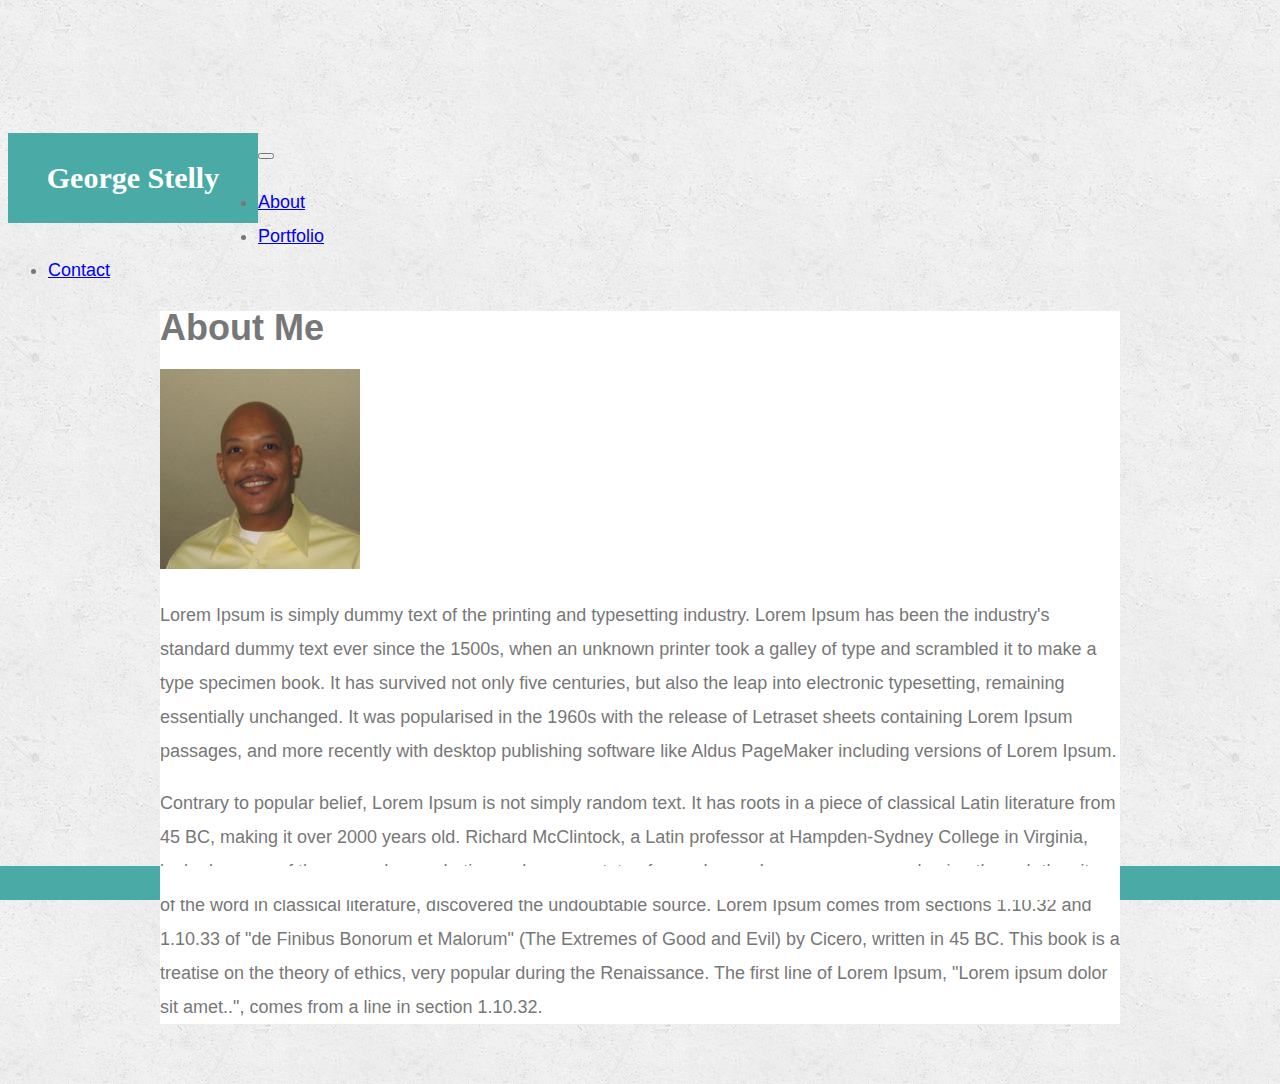
<file: index.html>
<!doctype html>
<html lang="en">
  <head>
    <!-- Required meta tags -->
    <meta charset="utf-8">
    <meta name="viewport" content="width=device-width, initial-scale=1, shrink-to-fit=no">

    <!-- Bootstrap CSS -->
    <link rel="stylesheet" href="https://stackpath.bootstrapcdn.com/bootstrap/4.2.1/css/bootstrap.min.css" integrity="sha384-GJzZqFGwb1QTTN6wy59ffF1BuGJpLSa9DkKMp0DgiMDm4iYMj70gZWKYbI706tWS" crossorigin="anonymous">
    <link rel="stylesheet" type="text/css" href="assets/css/style.css">
    <script src="https://ajax.googleapis.com/ajax/libs/jquery/3.3.1/jquery.min.js"></script>
    <script src="https://maxcdn.bootstrapcdn.com/bootstrap/3.4.0/js/bootstrap.min.js"></script>
    <title>About | George Stelly</title>
  </head>
  <body>

    <nav class="navbar navbar-expand-sm navbar-light bg-faded fixed-top" align-items-center >
        <button class="navbar-toggler" type="button" data-toggle="collapse" data-target="#nav-content" aria-controls="nav-content" aria-expanded="false" aria-label="Toggle navigation">
        <span class="navbar-toggler-icon"></span>
        </button>
        
        <!-- Brand -->
        <a class="navbar-brand" id="logo" href="#">George Stelly</a>
        
        <!-- Links -->
        <div class="collapse navbar-collapse justify-content-end" id="nav-content">   
        <ul class="navbar-nav">
        <li class="nav-item">
        <a class="nav-link" href="index.html">About</a>
        </li>
        <li class="nav-item">
        <a class="nav-link" href="portfolio.html">Portfolio</a>
        </li>
        <li class="nav-item">
        <a class="nav-link" href="contact.html">Contact</a>
        </li>
        </ul>
    </nav>


<!--Container-->
<div class ="container">
      <div class="row">
          <div class = "col-md-12">  
             <h1>About Me</h1>
          </div>
      </div>

      <div class="row">
            
            <div class="col-md-3" >
              <img src="assets/images/Geo.jpg"  class="img-fluid" width="200" alt="George Stelly">
            </div>
 
            <div class="col-md-9">  
                    <p>Lorem Ipsum is simply dummy text of the printing and typesetting industry. Lorem Ipsum has been the industry's standard dummy text ever since the 1500s, when an unknown printer took a galley of type and scrambled it to make a type specimen book. It has survived not only five centuries, but also the leap into electronic typesetting, remaining essentially unchanged. It was popularised in the 1960s with the release of Letraset sheets containing Lorem Ipsum passages, and more recently with desktop publishing software like Aldus PageMaker including versions of Lorem Ipsum.</p>
                    
            </div>           
      </div>

      
      <div class="row">
            
       <div class="col-md-12">  
               <p>Contrary to popular belief, Lorem Ipsum is not simply random text. It has roots in a piece of classical Latin literature from 45 BC, making it over 2000 years old. Richard McClintock, a Latin professor at Hampden-Sydney College in Virginia, looked up one of the more obscure Latin words, consectetur, from a Lorem Ipsum passage, and going through the cites of the word in classical literature, discovered the undoubtable source. Lorem Ipsum comes from sections 1.10.32 and 1.10.33 of "de Finibus Bonorum et Malorum" (The Extremes of Good and Evil) by Cicero, written in 45 BC. This book is a treatise on the theory of ethics, very popular during the Renaissance. The first line of Lorem Ipsum, "Lorem ipsum dolor sit amet..", comes from a line in section 1.10.32.</p>
       </div>
     
 </div>

<!-- Footer -->
 <footer class="footer">
       <div class="container">
         <span class="text-muted">Copyright &copy; </span>
       </div>
</footer>
              

    <!-- Optional JavaScript -->
    <!-- jQuery first, then Popper.js, then Bootstrap JS -->
    <script src="https://code.jquery.com/jquery-3.3.1.slim.min.js" integrity="sha384-q8i/X+965DzO0rT7abK41JStQIAqVgRVzpbzo5smXKp4YfRvH+8abtTE1Pi6jizo" crossorigin="anonymous"></script>
    <script src="https://cdnjs.cloudflare.com/ajax/libs/popper.js/1.14.6/umd/popper.min.js" integrity="sha384-wHAiFfRlMFy6i5SRaxvfOCifBUQy1xHdJ/yoi7FRNXMRBu5WHdZYu1hA6ZOblgut" crossorigin="anonymous"></script>
    <script src="https://stackpath.bootstrapcdn.com/bootstrap/4.2.1/js/bootstrap.min.js" integrity="sha384-B0UglyR+jN6CkvvICOB2joaf5I4l3gm9GU6Hc1og6Ls7i6U/mkkaduKaBhlAXv9k" crossorigin="anonymous"></script>

  </body>
</html>
</file>
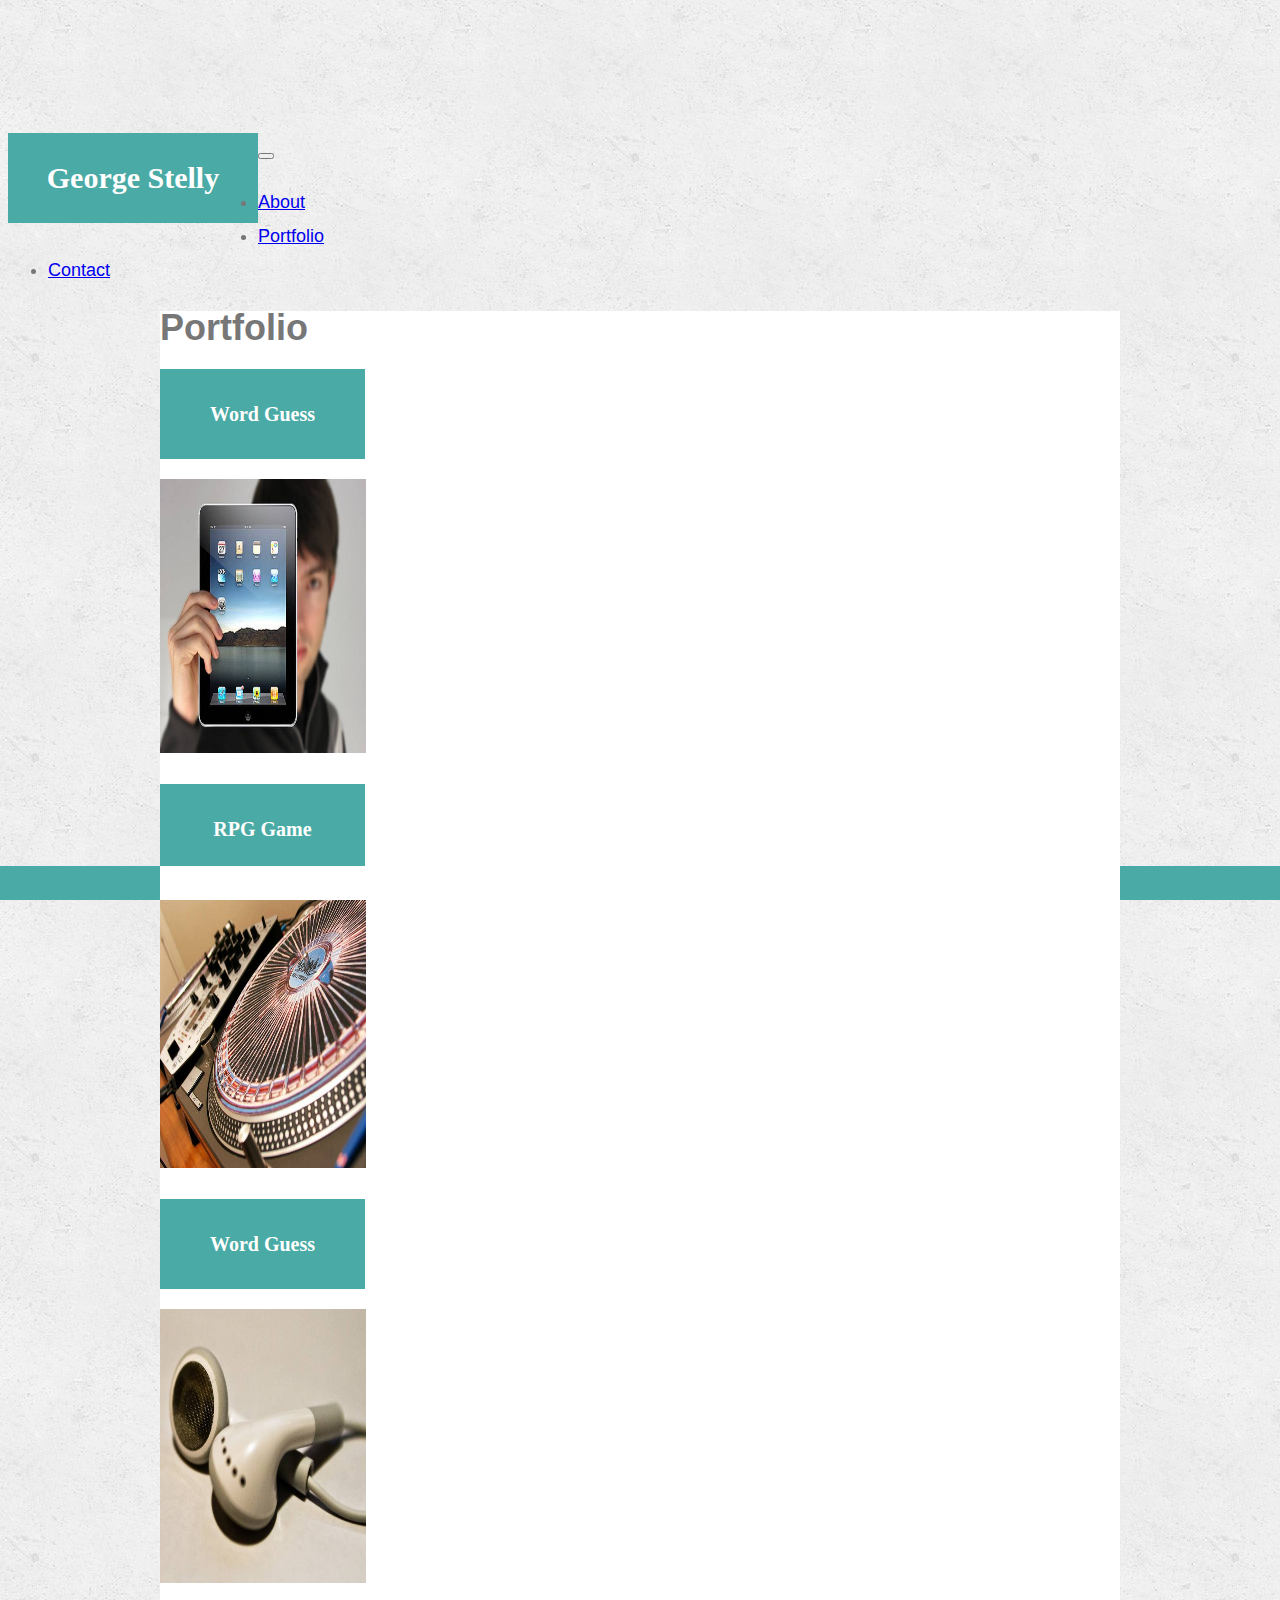
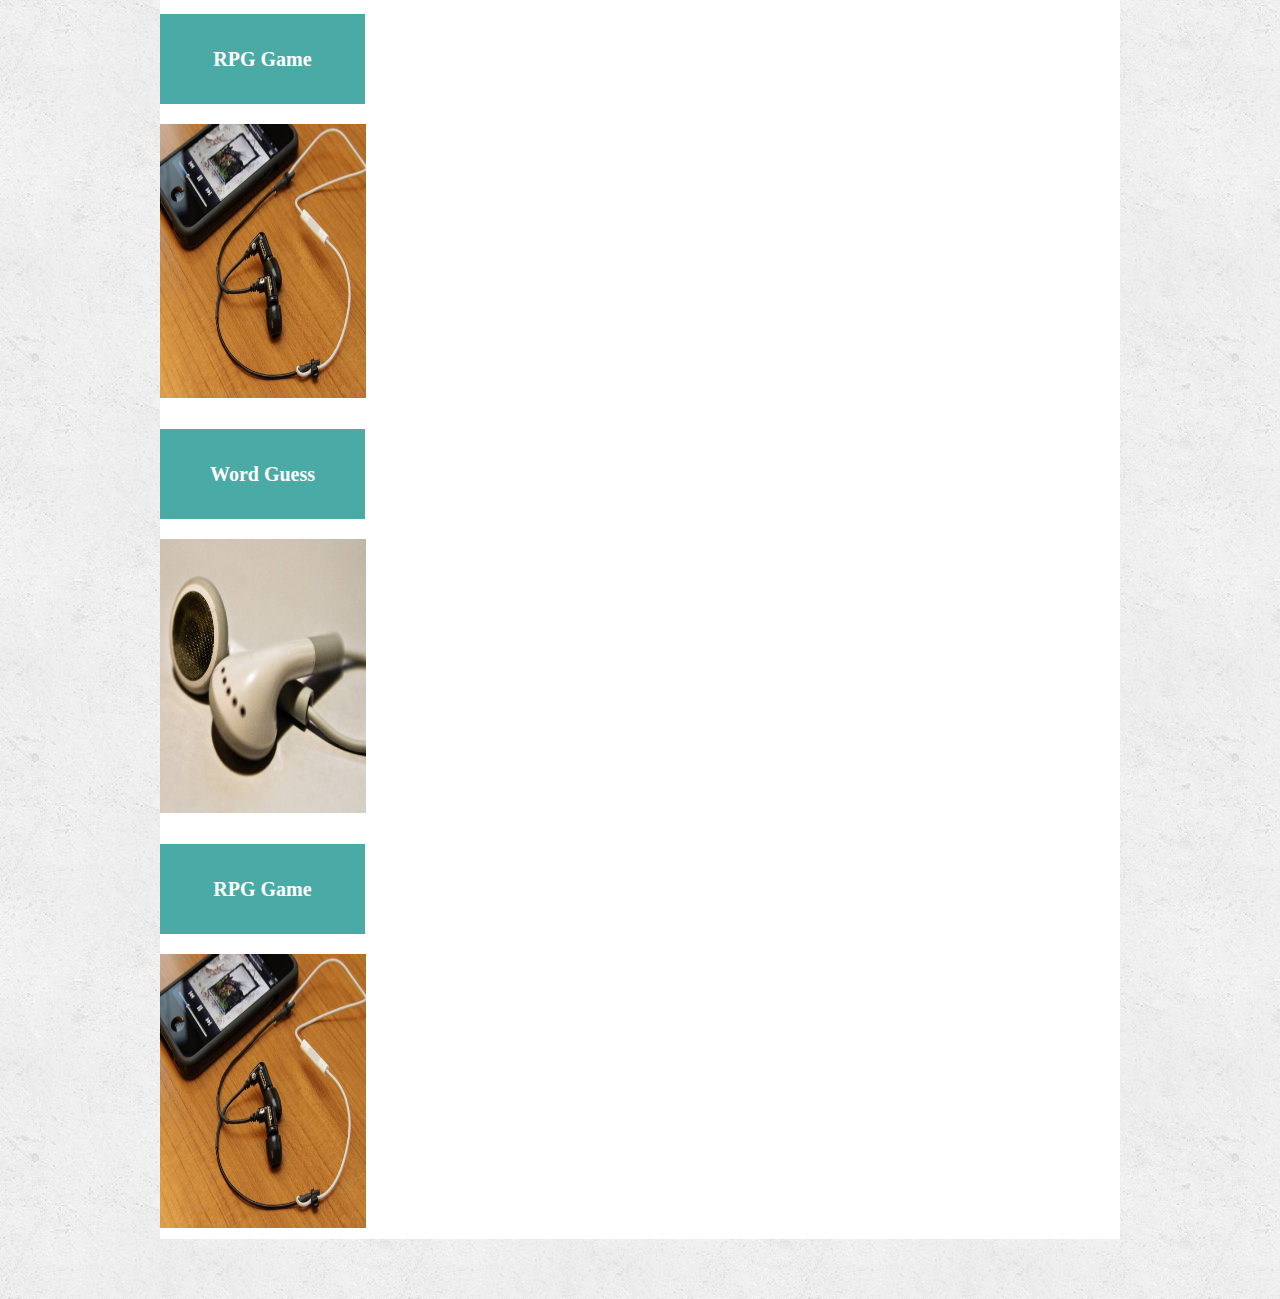
<file: portfolio.html>
<!doctype html>
<html lang="en">
  <head>
    <!-- Required meta tags -->
    <meta charset="utf-8">
    <meta name="viewport" content="width=device-width, initial-scale=1, shrink-to-fit=no">

    <!-- Bootstrap CSS -->
    <link rel="stylesheet" href="https://stackpath.bootstrapcdn.com/bootstrap/4.2.1/css/bootstrap.min.css" integrity="sha384-GJzZqFGwb1QTTN6wy59ffF1BuGJpLSa9DkKMp0DgiMDm4iYMj70gZWKYbI706tWS" crossorigin="anonymous">
    <link rel="stylesheet" type="text/css" href="assets/css/style.css">
    <script src="https://ajax.googleapis.com/ajax/libs/jquery/3.3.1/jquery.min.js"></script>
    <script src="https://maxcdn.bootstrapcdn.com/bootstrap/3.4.0/js/bootstrap.min.js"></script>
    <title>Portfolio</title>
  </head>
  <body>

    <nav class="navbar navbar-expand-sm navbar-light bg-faded fixed-top" align-items-center >
        <button class="navbar-toggler" type="button" data-toggle="collapse" data-target="#nav-content" aria-controls="nav-content" aria-expanded="false" aria-label="Toggle navigation">
        <span class="navbar-toggler-icon"></span>
        </button>
        
        <!-- Brand -->
        <a class="navbar-brand" id="logo" href="#">George Stelly</a>
        
        <!-- Links -->
        <div class="collapse navbar-collapse justify-content-end" id="nav-content">   
        <ul class="navbar-nav">
        <li class="nav-item">
        <a class="nav-link" href="index.html">About</a>
        </li>
        <li class="nav-item">
        <a class="nav-link" href="portfolio.html">Portfolio</a>
        </li>
        <li class="nav-item">
        <a class="nav-link" href="contact.html">Contact</a>
        </li>
        </ul>
    </nav>


<!--Container-->
<div class ="container">
      <div class="row">
          <div class = "col-md-12">  
             <h1>Portfolio</h1>
          </div>
      </div>

      <div class="row">
            
            <div class="col-md-6" class="work">
              <h3>Word Guess</h3>
              <img src="assets/images/technics-q-c-640-480-1.jpg" class="img-fluid" height="274" width="205.5" alt="Word Guess">
            </div>
 
            <div class="col-md-6">  
              <h3>RPG Game</h3>
              <img src="assets/images/technics-q-c-640-480-2.jpg"  class="img-fluid"  height="274" width="205.5" alt="RPG Game">
                    
            </div>           
      </div>

      
      <div class="row">
            
            <div class="col-md-6" class="work">
              <p></p>
              <h3>Word Guess</h3>
              <img src="assets/images/technics-q-c-640-480-5.jpg" class="img-fluid" height="274" width="205.5" alt="Word Guess">
            </div>
 
            <div class="col-md-6">  
              <p></p>
              <h3>RPG Game</h3>
              <img src="assets/images/technics-q-c-640-480-7.jpg"  class="img-fluid"  height="274" width="205.5" alt="RPG Game">
                    
            </div>           
      </div>       
      <div class="row">
            
            <div class="col-md-6" class="work">
              <p></p>
              <h3>Word Guess</h3>
              <img src="assets/images/technics-q-c-640-480-5.jpg" class="img-fluid" height="274" width="205.5" alt="Word Guess">
            </div>
 
            <div class="col-md-6">  
              <p></p>
              <h3>RPG Game</h3>
              <img src="assets/images/technics-q-c-640-480-7.jpg"  class="img-fluid"  height="274" width="205.5" alt="RPG Game">
                    
            </div>           
      </div>   
  </div>
     
 </div>

<!-- Footer -->
 <footer class="footer">
       <div class="container">
         <span class="text-muted">Copyright &copy; </span>
       </div>
</footer>
              

    <!-- Optional JavaScript -->
    <!-- jQuery first, then Popper.js, then Bootstrap JS -->
    <script src="https://code.jquery.com/jquery-3.3.1.slim.min.js" integrity="sha384-q8i/X+965DzO0rT7abK41JStQIAqVgRVzpbzo5smXKp4YfRvH+8abtTE1Pi6jizo" crossorigin="anonymous"></script>
    <script src="https://cdnjs.cloudflare.com/ajax/libs/popper.js/1.14.6/umd/popper.min.js" integrity="sha384-wHAiFfRlMFy6i5SRaxvfOCifBUQy1xHdJ/yoi7FRNXMRBu5WHdZYu1hA6ZOblgut" crossorigin="anonymous"></script>
    <script src="https://stackpath.bootstrapcdn.com/bootstrap/4.2.1/js/bootstrap.min.js" integrity="sha384-B0UglyR+jN6CkvvICOB2joaf5I4l3gm9GU6Hc1og6Ls7i6U/mkkaduKaBhlAXv9k" crossorigin="anonymous"></script>

  </body>
</html>
</file>
<file: assets/css/style.css>
body {
  padding-top:125px;
  font-family: Arial, "Helvetica Neue", Helvetica, sans-serif;
  font-size: 18px;
  line-height: 34px;
  color: #777777;
  background: url("../images/concrete_seamless.png");
}

.container {
  width: 100%;
  max-width: 960px;
  margin: auto;
  clear: both;
  background:white;
}

html {
  position: relative;
  min-height: 100%;
}
body {
  /* Margin bottom by footer height */
  margin-bottom: 60px;
}


.footer {
  position: fixed;
  left: 0;
  bottom: 0;
  width: 100%;
  background-color: #4aaaa5;
  color: white;
  text-align: center;
  font-size: 10px;
}


#logo {
  float: left;
  width: 250px;
  height: 90px;
  font-family: Georgia, Times, "Times New Roman", serif;
  font-size: 30px;
  font-weight: 700;
  line-height: 90px;
  color: #ffffff;
  text-align: center;
  text-decoration: none;
  background: #4aaaa5;
}

h3 {
  width: 205px;
  height: 90px;
  font-family: Georgia, Times, "Times New Roman", serif;
  font-size: 20px;
  font-weight: 700;
  line-height: 90px;
  color: #ffffff;
  text-align: center;
  text-decoration: none;
  background: #4aaaa5;
}
</file>
